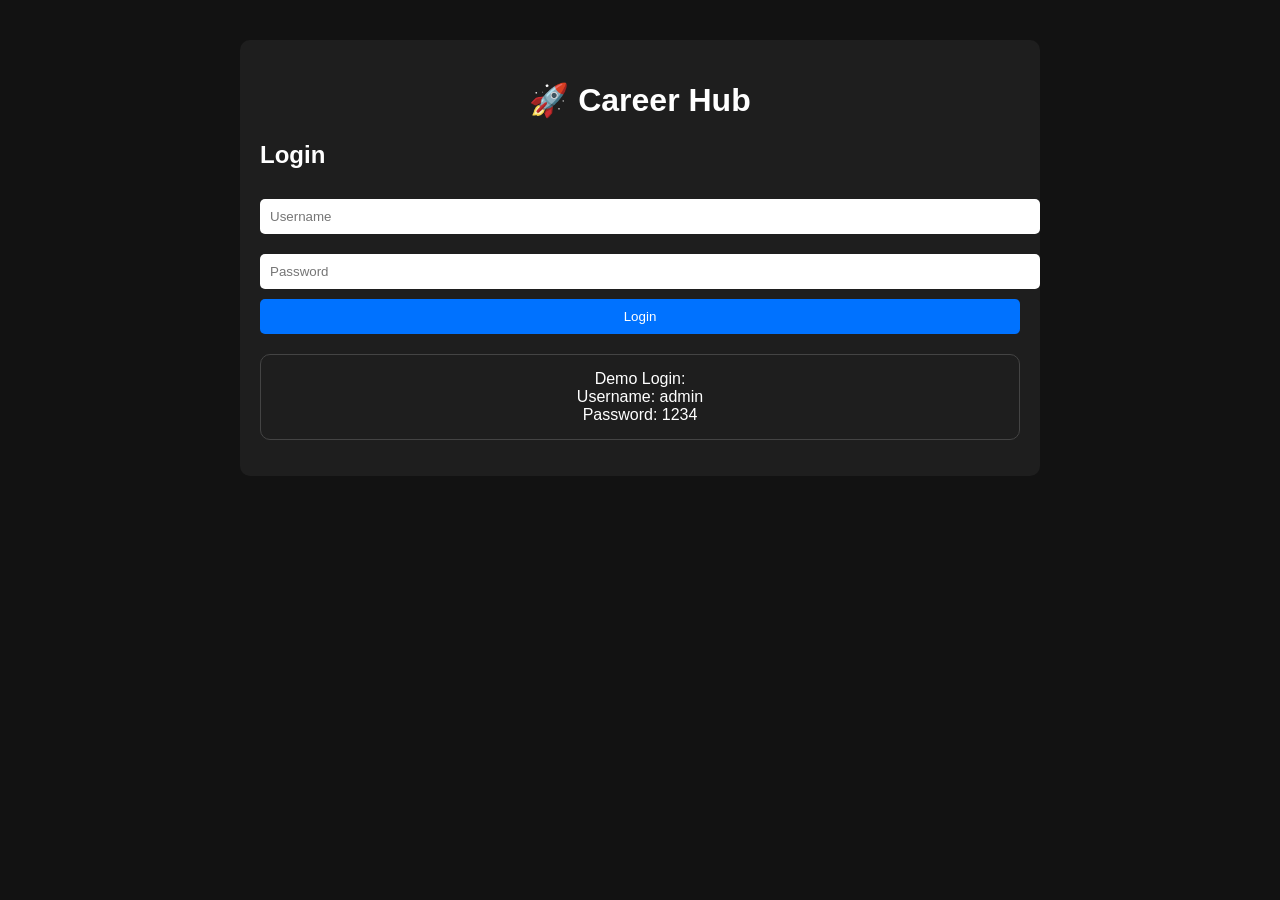
<file: analytics.html>
<!DOCTYPE html>
<html>
<head>
    <title>Analytics</title>
    <meta name="viewport" content="width=device-width, initial-scale=1.0">
    <link rel="stylesheet" href="style.css">
</head>

<body>

<div class="navbar">

    <div class="logo">
        🚀 Career Hub
    </div>

    <div class="nav-links">
        <a href="index.html">Dashboard</a>
        <a href="tasks.html">Tasks</a>
        <a href="jobs.html">Jobs</a>
        <a href="analytics.html">Analytics</a>
        <a href="profile.html">Profile</a>
    </div>
<div class="theme-toggle">

    <button id="themeBtn"
            onclick="toggleTheme()">
        🌙
    </button>

    <button onclick="logout()">
        Logout
    </button>

</div>
</div>

    <div class="card">

        <h2>📋 Task Statistics</h2>

        <p>Total Tasks: <span id="totalTasks">0</span></p>

        <p>Completed Tasks: <span id="completedTasks">0</span></p>

        <p>Pending Tasks: <span id="pendingTasks">0</span></p>

    </div>

    <div class="card">

        <h2>💼 Job Statistics</h2>

        <p>Total Applications: <span id="totalJobs">0</span></p>

        <p>Interviews: <span id="interviewJobs">0</span></p>

        <p>Selected: <span id="selectedJobs">0</span></p>

    </div>

</div>

<script src="script.js"></script>
<footer>

    <p>
        © 2026 Career Hub | Developed by Shanmugapriya
    </p>

</footer>
</body>
</html>
</file>
<file: style.css>
body{
    font-family: Arial, sans-serif;
    background:#121212;
    color:white;
    margin:0;
}

.container{
    width:90%;
    max-width:800px;
    margin:auto;
    padding:20px;
}

h1{
    text-align:center;
}

.card{
    background:#1e1e1e;
    padding:20px;
    border-radius:10px;
    margin-top:20px;
}

a{
    color:#00c6ff;
    text-decoration:none;
}

a:hover{
    text-decoration:underline;
}
input{
    width:100%;
    padding:10px;
    margin:10px 0;
    border:none;
    border-radius:5px;
}

button{
    width:100%;
    padding:10px;
    border:none;
    border-radius:5px;
    background:#0072ff;
    color:white;
    cursor:pointer;
}

button:hover{
    opacity:0.9;
}

ul{
    padding:0;
}

li{
    list-style:none;
    background:#2a2a2a;
    padding:10px;
    margin-top:10px;
    border-radius:5px;
    display:flex;
    justify-content:space-between;
    align-items:center;
}

li button{
    width:auto;
    background:red;
    padding:5px 10px;
}
.completed{
    text-decoration: line-through;
    opacity: 0.6;
}

.progress-container{
    width:100%;
    height:25px;
    background:#333;
    border-radius:20px;
    overflow:hidden;
    margin-top:10px;
}

#progressBar{
    width:0%;
    height:100%;
    background:limegreen;
    transition:0.5s;
}
.status-Applied{
    color:dodgerblue;
    font-weight:bold;
}

.status-Interview{
    color:orange;
    font-weight:bold;
}

.status-Rejected{
    color:red;
    font-weight:bold;
}

.status-Selected{
    color:limegreen;
    font-weight:bold;
}
#badges{
    margin-top:10px;
    font-size:18px;
    font-weight:bold;
}

.badge{
    display:inline-block;
    background:#0072ff;
    color:white;
    padding:8px 15px;
    border-radius:20px;
    margin:5px;
}
.light-mode{
    background:#f5f5f5;
    color:black;
}

.light-mode .card{
    background:white;
    color:black;
}

.light-mode li{
    background:#dddddd;
}
/* ===== NAVBAR ===== */

.navbar{
    background:#1e1e1e;
    padding:15px 30px;
    display:flex;
    justify-content:space-between;
    align-items:center;
    flex-wrap:wrap;
    box-shadow:0 2px 10px rgba(0,0,0,0.3);

}

.logo{
    font-size:24px;
    font-weight:bold;
    color:#00c6ff;
}

.nav-links a{
    color:white;
    text-decoration:none;
    margin-left:20px;
    font-weight:bold;
    transition:0.3s;
}

.nav-links a:hover{
    color:#00c6ff;
}
.stats-container{
    display:flex;
    gap:20px;
    flex-wrap:wrap;
    margin-bottom:20px;
}

.stat-card{
    flex:1;
    min-width:180px;
    text-align:center;
}

.stat-card h2{
    font-size:40px;
    margin:0;
    color:#00c6ff;
}
.priority-high{
    color:red;
    font-weight:bold;
}

.priority-medium{
    color:orange;
    font-weight:bold;
}

.priority-low{
    color:limegreen;
    font-weight:bold;
}
/* =========================
   MOBILE RESPONSIVE DESIGN
   ========================= */

@media (max-width: 768px){

    .container{
        width:95%;
        padding:10px;
    }

    .navbar{
        flex-direction:column;
        text-align:center;
    }

    .nav-links{
        margin-top:10px;
    }

    .nav-links a{
        display:block;
        margin:10px 0;
    }

    .stats-container{
        flex-direction:column;
    }

    .stat-card{
        width:100%;
    }

    h1{
        font-size:28px;
    }

    button{
        width:100%;
    }

    input,
    select{
        width:100%;
        box-sizing:border-box;
    }

    li{
        flex-direction:column;
        gap:10px;
        align-items:flex-start;
    }
}
footer{
    text-align:center;
    padding:20px;
    margin-top:30px;
    color:#888;
}
.modal{
    display:none;
    position:fixed;
    top:0;
    left:0;
    width:100%;
    height:100%;
    background:rgba(0,0,0,0.7);
    justify-content:center;
    align-items:center;
}

.modal-content{
    background:white;
    color:black;
    padding:25px;
    border-radius:15px;
    width:350px;
}

.modal-content h2{
    text-align:center;
}

.modal-content button{
    margin-top:10px;
}
.modal{
    display:none;
    position:fixed;
    top:0;
    left:0;
    width:100%;
    height:100%;
    background:rgba(0,0,0,0.7);
    justify-content:center;
    align-items:center;
}

.modal-content{
    background:white;
    color:black;
    padding:25px;
    border-radius:15px;
    width:350px;
}

.modal-content h2{
    text-align:center;
}

.modal-content button{
    margin-top:10px;
}
.theme-toggle{
    margin-left:20px;
}

#themeBtn{
    width:45px;
    height:45px;
    border:none;
    border-radius:50%;
    font-size:20px;
    cursor:pointer;
    background:#2a2a2a;
    color:white;
}

#themeBtn:hover{
    transform:scale(1.1);
}
#clock{
    font-size:32px;
    text-align:center;
    margin:10px 0;
}

#currentDate{
    text-align:center;
    font-size:16px;
    opacity:0.8;
}
/* Mobile Responsive */

@media (max-width: 768px){

    .navbar{
        flex-direction: column;
        gap: 10px;
        padding: 15px;
    }

    .nav-links{
        display: flex;
        flex-wrap: wrap;
        justify-content: center;
        gap: 10px;
    }

    .container{
        width: 95%;
        padding: 10px;
    }

    .stats-container{
        flex-direction: column;
        align-items: center;
    }

    .stat-card{
        width: 100%;
        max-width: 300px;
    }

    .card{
        margin: 10px 0;
    }

    input,
    select,
    button{
        width: 100%;
        box-sizing: border-box;
    }

    li{
        flex-direction: column;
        align-items: flex-start;
        gap: 10px;
    }

    h1{
        font-size: 28px;
    }

}
.demo-login{
    margin-top:20px;
    padding:15px;
    border-radius:10px;
    background:#1e1e1e;
    color:white;
    text-align:center;
    font-size:16px;
    border:1px solid #444;
}
</file>
